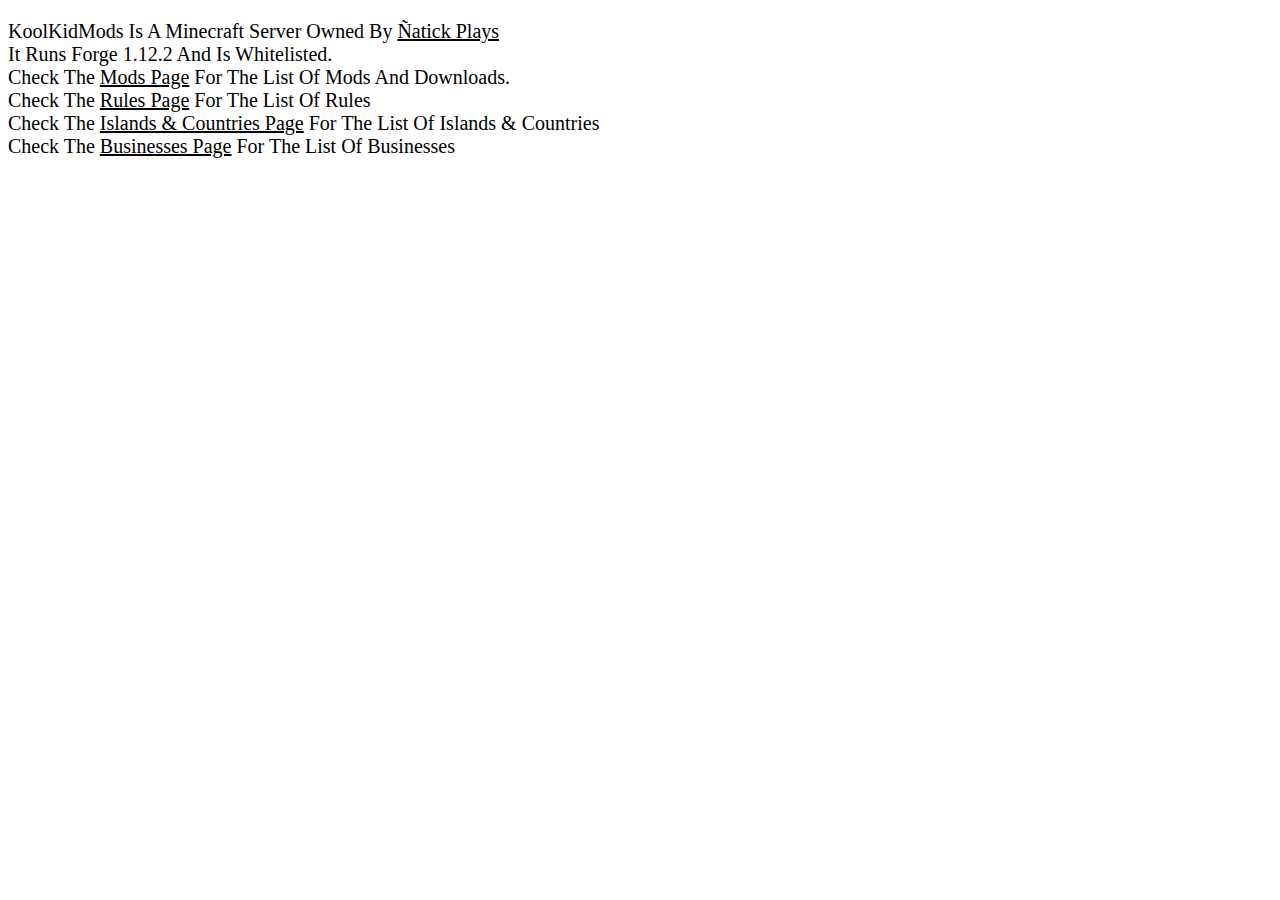
<file: index.html>
<!DOCTYPE html>
<html>
    <head>
        <title>
            KoolKidMods | Home
        </title>
        <header>
            <link rel="stylesheet" href="CSS/BlankPage.css">
        </header>
    </head>
    <body>
        <p>
            KoolKidMods Is A Minecraft Server Owned By <a href="https://bit.ly/NatickPlays" rel="nofollow">&Ntilde;atick Plays</a>
            <br>
            It Runs Forge 1.12.2 And Is Whitelisted.
            <br>
            Check The <a href="Mods.html" rel="nofollow">Mods Page</a> For The List Of Mods And Downloads.
            <br>
            Check The <a href="Rules.html" rel="nofollow">Rules Page</a> For The List Of Rules
            <br>
            Check The <a href="Islands-And-Countries.html" rel="nofollow">Islands & Countries Page</a> For The List Of Islands & Countries
            <br>
            Check The <a href="Businesses.html" rel="nofollow">Businesses Page</a> For The List Of Businesses
        </p>
    </body>
</html>
</file>
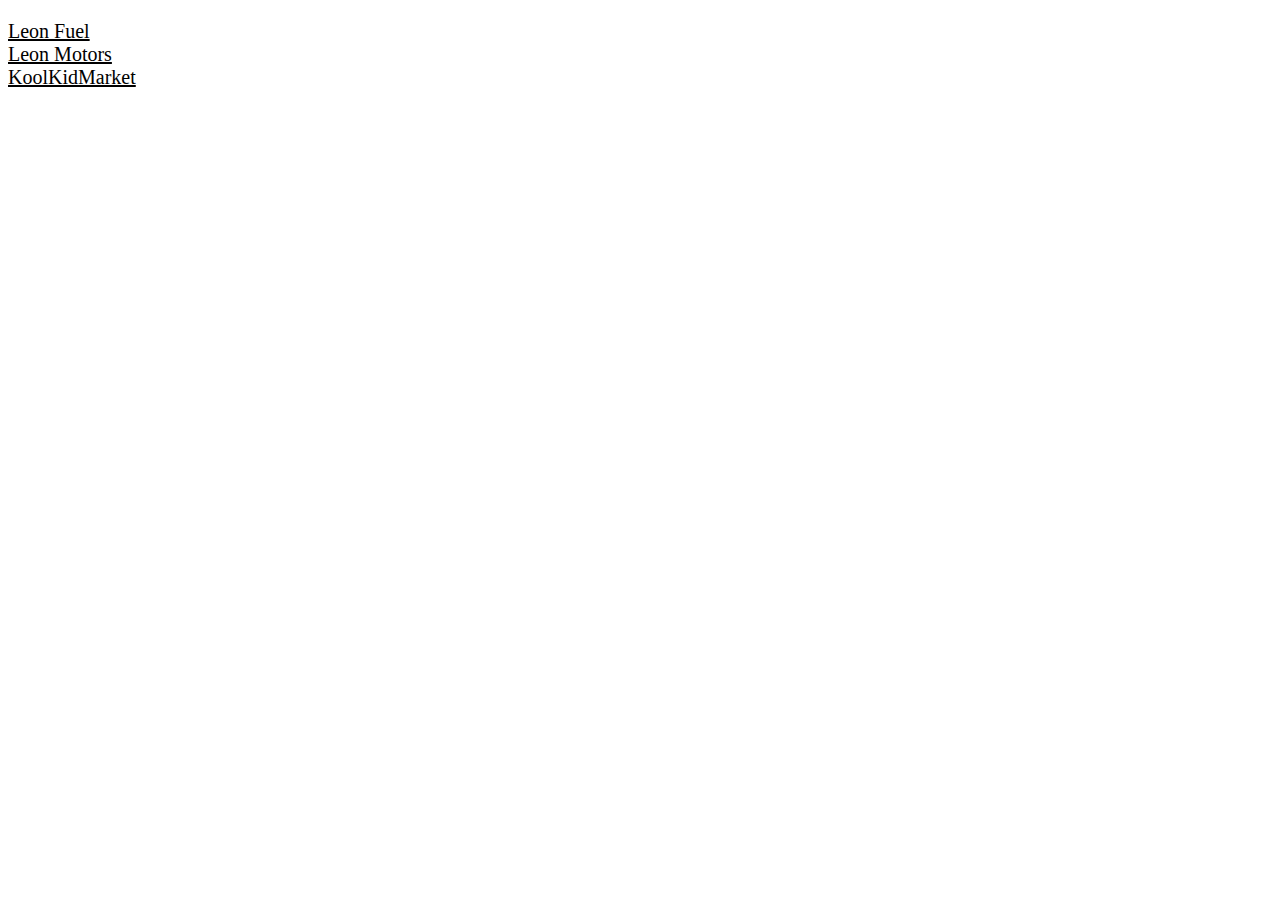
<file: Businesses.html>
<!DOCTYPE html>
<html>
    <head>
        <title>
            KoolKidMods | Businesses
        </title>
        <style>
        body {
          background-color: white;
      }
        /* Header 1 */
        h1 {
          color: black;
          text-align: center;
      }
        /* Paragraphs */
        p {
          font-family: verdana;
          font-size: 20px;
          color: black;
      }
        /* Unvisited Links */
        a:link {
          color: black;
      }
        /* Visited Links */
        a:visited {
          color: black;
      }
        /* Mice On Links */
        a:hover {
          color: black;
      }
        /* Selected Links */
        a:active {
          color: black;
      }
    </style>
    </head>
    <body>
        <p>
          <a href="Businesses/Leon-Fuel.html" rel="nofollow">Leon Fuel</a>
          <br>
          <a href="Businesses/Leon-Motors.html" rel="nofollow">Leon Motors</a>
          <br>
          <a href="Business/KoolKidMarket.html" rel="nofollow">KoolKidMarket</a>
        </p>
    </body>
</html>
</file>
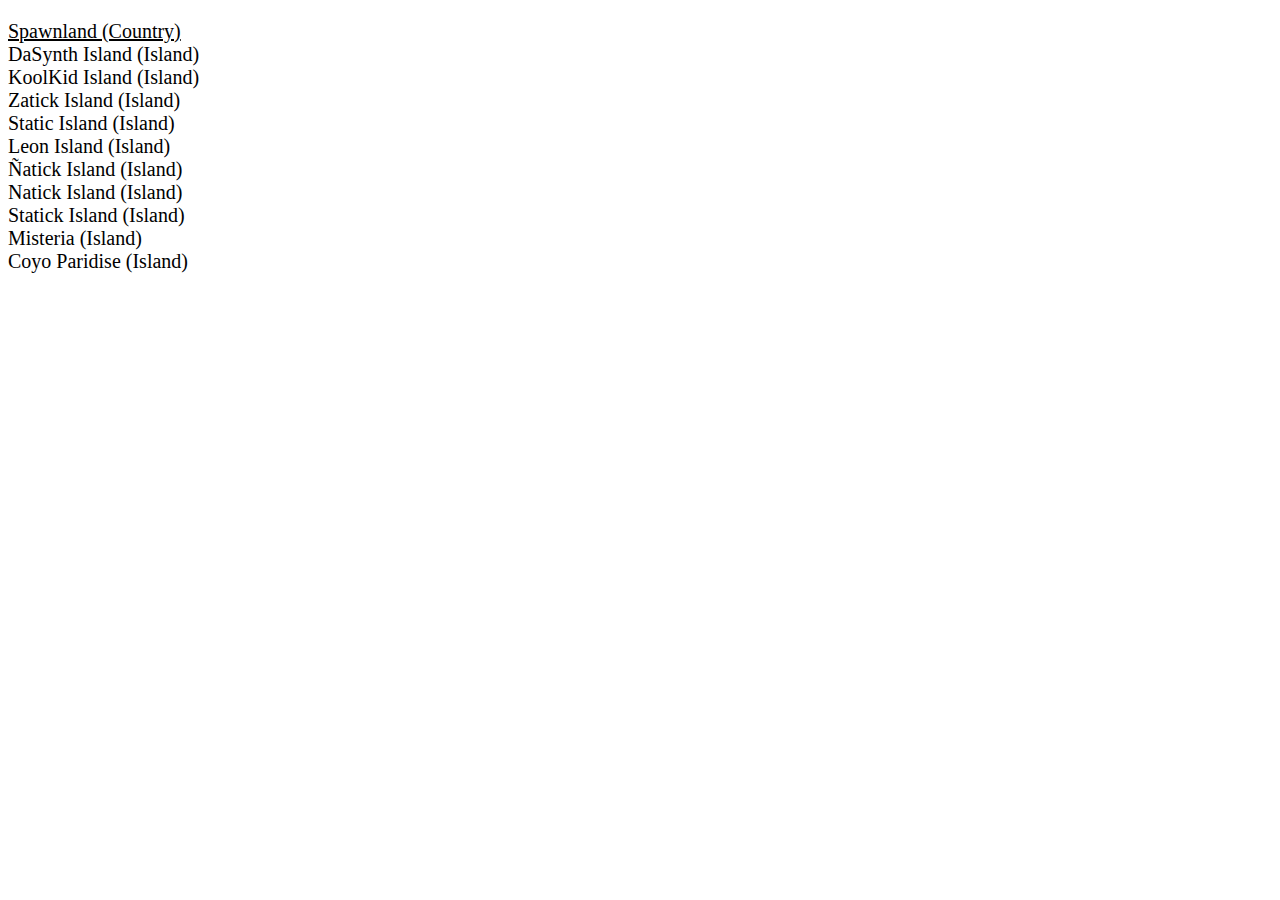
<file: Islands-And-Countries.html>
<!DOCTYPE html>
<html>
    <head>
        <title>
            KoolKidMods | Islands & Countries
        </title>
        <header>
            <link rel="stylesheet" href="CSS/BlankPage.css">
        </header>
    </head>
    <body>
        <p>
            <a href="Countries/Spawnland.html" rel="nofollow">Spawnland (Country)</a>
         <br>
          DaSynth Island (Island)
          <br>
          KoolKid Island (Island)
          <br>
          Zatick Island (Island)
          <br>
          Static Island (Island)
          <br>
          Leon Island (Island)
          <br>
          &Ntilde;atick Island (Island)
          <br>
          Natick Island (Island)
          <br>
          Statick Island (Island)
          <br>
          Misteria (Island)
          <br>
          Coyo Paridise (Island)
        </p>
    </body>
</html>
</file>
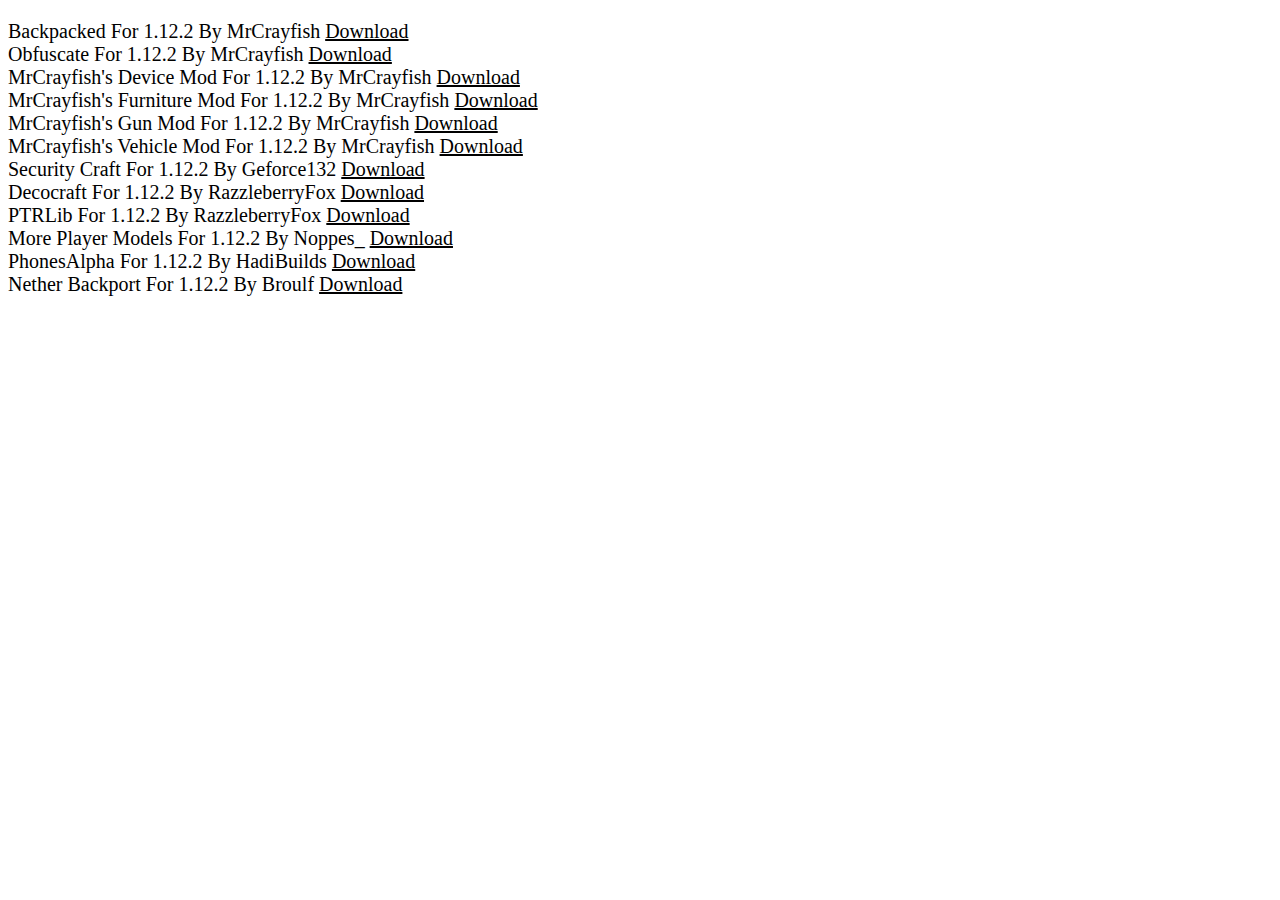
<file: Mods.html>
<!DOCTYPE html>
<html>
    <head>
        <title>
            KoolKidMods | Mods
        </title>
        <header>
            <link rel="stylesheet" href="CSS/BlankPage.css">
        </header>
    </head>
    <body>
        <p>
          Backpacked For 1.12.2 By MrCrayfish <a href="https://mrcrayfish.com/mods?id=backpacked" rel="nofollow">Download</a>
          <br>
          Obfuscate For 1.12.2 By MrCrayfish <a href="https://mrcrayfish.com/mods?id=obfuscate" rel="nofollow">Download</a>
          <br>
          MrCrayfish's Device Mod For 1.12.2 By MrCrayfish <a href="https://mrcrayfish.com/mods?id=cdm" rel="nofollow">Download</a>
          <br>
          MrCrayfish's Furniture Mod For 1.12.2 By MrCrayfish <a href="https://mrcrayfish.com/mods?id=cfm" rel="nofollow">Download</a>
          <br>
          MrCrayfish's Gun Mod For 1.12.2 By MrCrayfish <a href="https://mrcrayfish.com/mods?id=cgm" rel="nofollow">Download</a>
          <br>
          MrCrayfish's Vehicle Mod For 1.12.2 By MrCrayfish <a href="https://mrcrayfish.com/mods?id=vehicle" rel="nofollow">Download</a>
          <br>
          Security Craft For 1.12.2 By Geforce132 <a href="https://www.curseforge.com/minecraft/mc-mods/security-craft/files/3696865" rel="nofollow">Download</a>
          <br>
          Decocraft For 1.12.2 By RazzleberryFox <a href="https://www.curseforge.com/minecraft/mc-mods/decocraft/download/3347832" rel="nofollow">Download</a>
          <br>
          PTRLib For 1.12.2 By RazzleberryFox <a href="https://www.curseforge.com/minecraft/mc-mods/ptrlib/download/3346568" rel="nofollow">Download</a>
          <br>
          More Player Models For 1.12.2 By Noppes_ <a href="https://www.curseforge.com/minecraft/mc-mods/more-player-models/download/2837187" rel="nofollow">Download</a>
          <br>
          PhonesAlpha For 1.12.2 By HadiBuilds <a href="https://www.curseforge.com/minecraft/mc-mods/phonesalpha-mod/download/2926099" rel="nofollow">Download</a>
          <br>
          Nether Backport For 1.12.2 By Broulf <a href="https://www.curseforge.com/minecraft/mc-mods/nether-update-backport/download/3140835" rel="nofollow">Download</a>
        </p>
    </body>
</html>
</file>
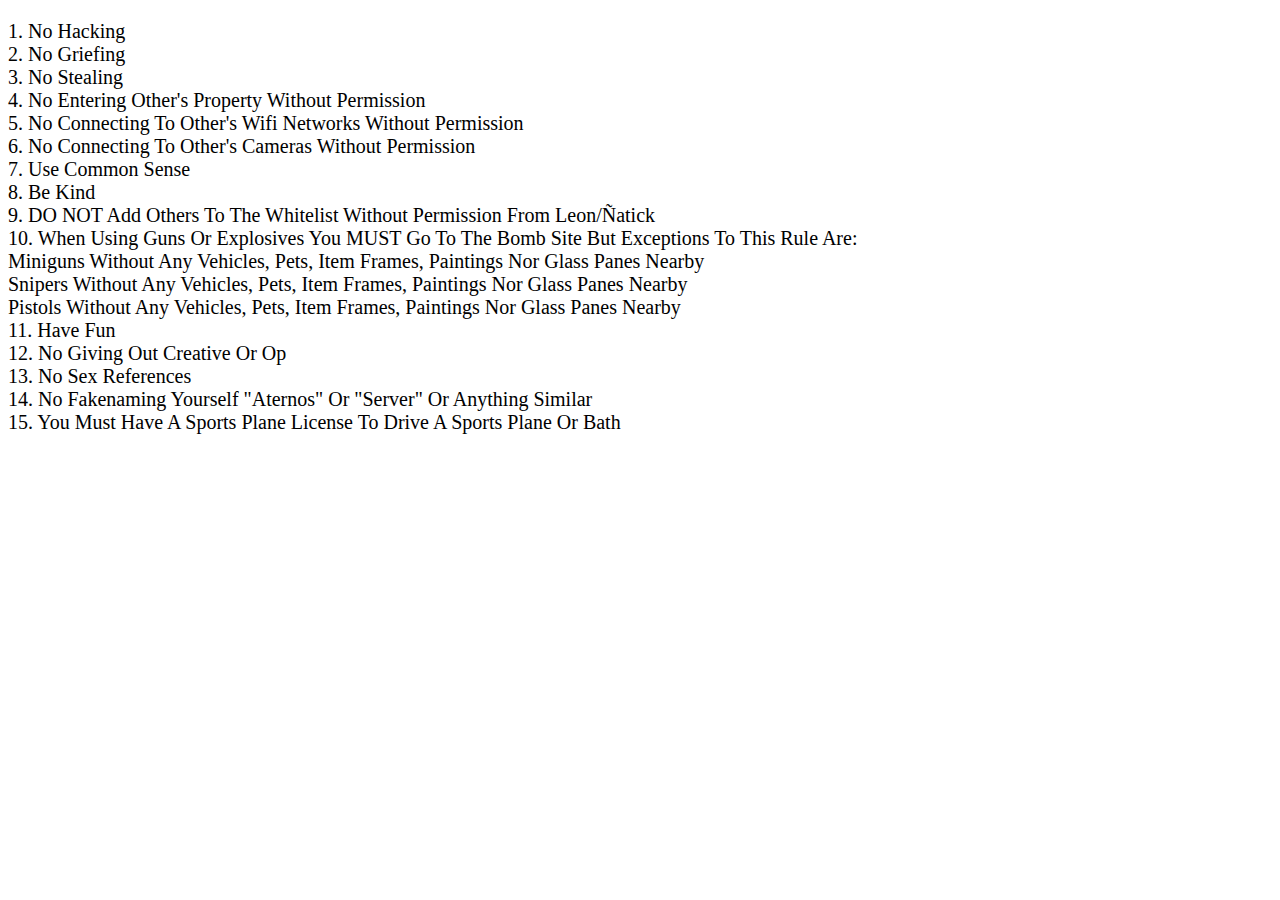
<file: Rules.html>
<!DOCTYPE html>
<html>
    <head>
        <title>
            KoolKidMods | Rules
        </title>
        <header>
            <link rel="stylesheet" href="CSS/BlankPage.css">
        </header>
    </head>
    <body>
        <p>
          1. No Hacking
          <br>
          2. No Griefing
          <br>
          3. No Stealing
          <br>
          4. No Entering Other's Property Without Permission
          <br>
          5. No Connecting To Other's Wifi Networks Without Permission
          <br>
          6. No Connecting To Other's Cameras Without Permission
          <br>
          7. Use Common Sense
          <br>
          8. Be Kind
          <br>
          9. DO NOT Add Others To The Whitelist Without Permission From Leon/&Ntilde;atick
          <br>
          10. When Using Guns Or Explosives You MUST Go To The Bomb Site But Exceptions To This Rule Are:
          <br>
          Miniguns Without Any Vehicles, Pets, Item Frames, Paintings Nor Glass Panes Nearby
          <br>
          Snipers Without Any Vehicles, Pets, Item Frames, Paintings Nor Glass Panes Nearby
          <br>
          Pistols Without Any Vehicles, Pets, Item Frames, Paintings Nor Glass Panes Nearby
          <br>
          11. Have Fun
          <br>
          12. No Giving Out Creative Or Op
          <br>
          13. No Sex References
          <br>
          14. No Fakenaming Yourself "Aternos" Or "Server" Or Anything Similar
          <br>
          15. You Must Have A Sports Plane License To Drive A Sports Plane Or Bath
        </p>
    </body>
</html>
</file>
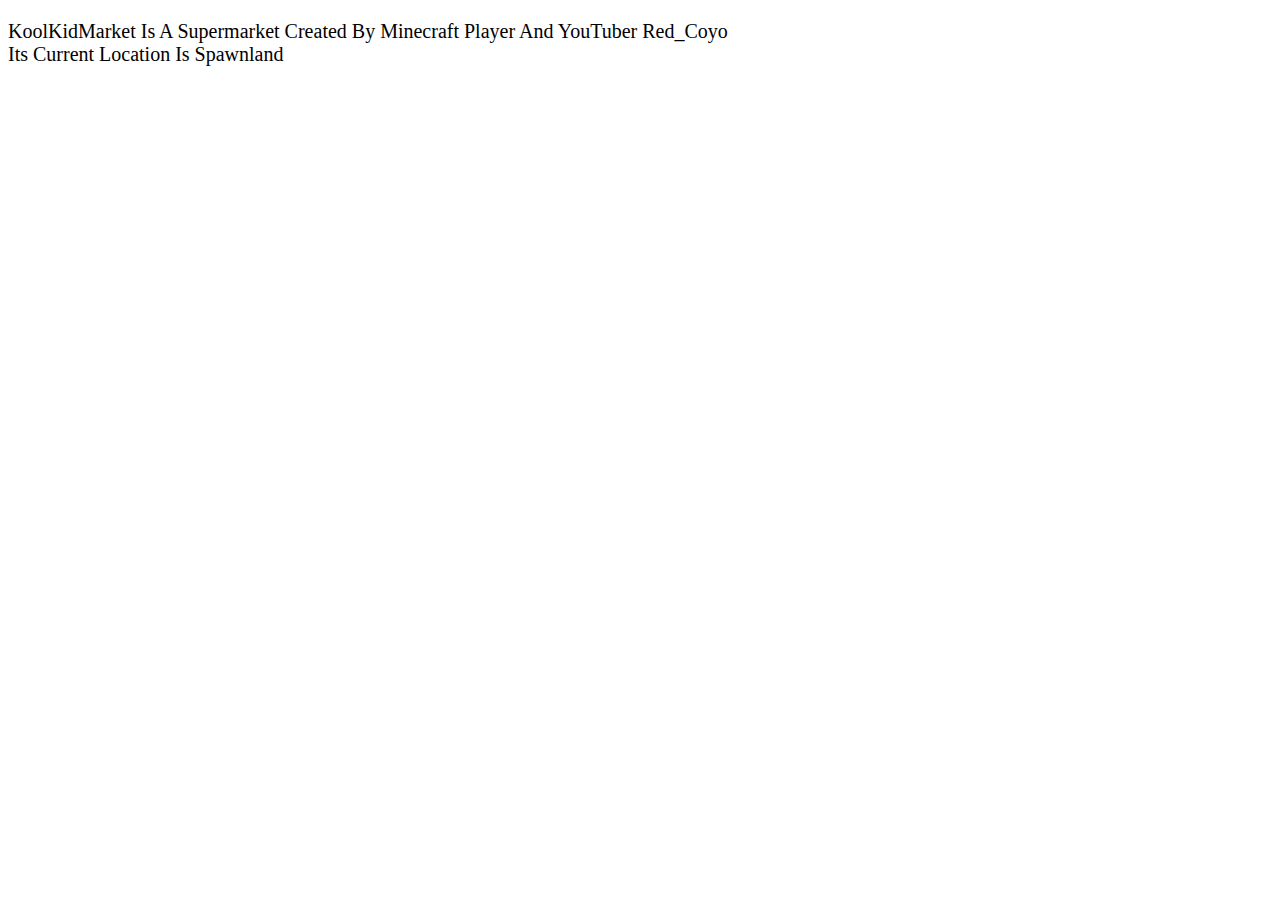
<file: Businesses/KoolKidMarket.html>
<!DOCTYPE html>
<html>
    <head>
        <title>
            KoolKidMods | KoolKidMarket
        </title>
        <style>
        body {
          background-color: white;
      }
        /* Header 1 */
        h1 {
          color: black;
          text-align: center;
      }
        /* Paragraphs */
        p {
          font-family: verdana;
          font-size: 20px;
          color: black;
      }
        /* Unvisited Links */
        a:link {
          color: black;
      }
        /* Visited Links */
        a:visited {
          color: black;
      }
        /* Mice On Links */
        a:hover {
          color: black;
      }
        /* Selected Links */
        a:active {
          color: black;
      }
    </style>
    </head>
    <body>
        <p>
          KoolKidMarket Is A Supermarket Created By Minecraft Player And YouTuber Red_Coyo
          <br>
          Its Current Location Is Spawnland
        </p>
    </body>
</html>
</file>
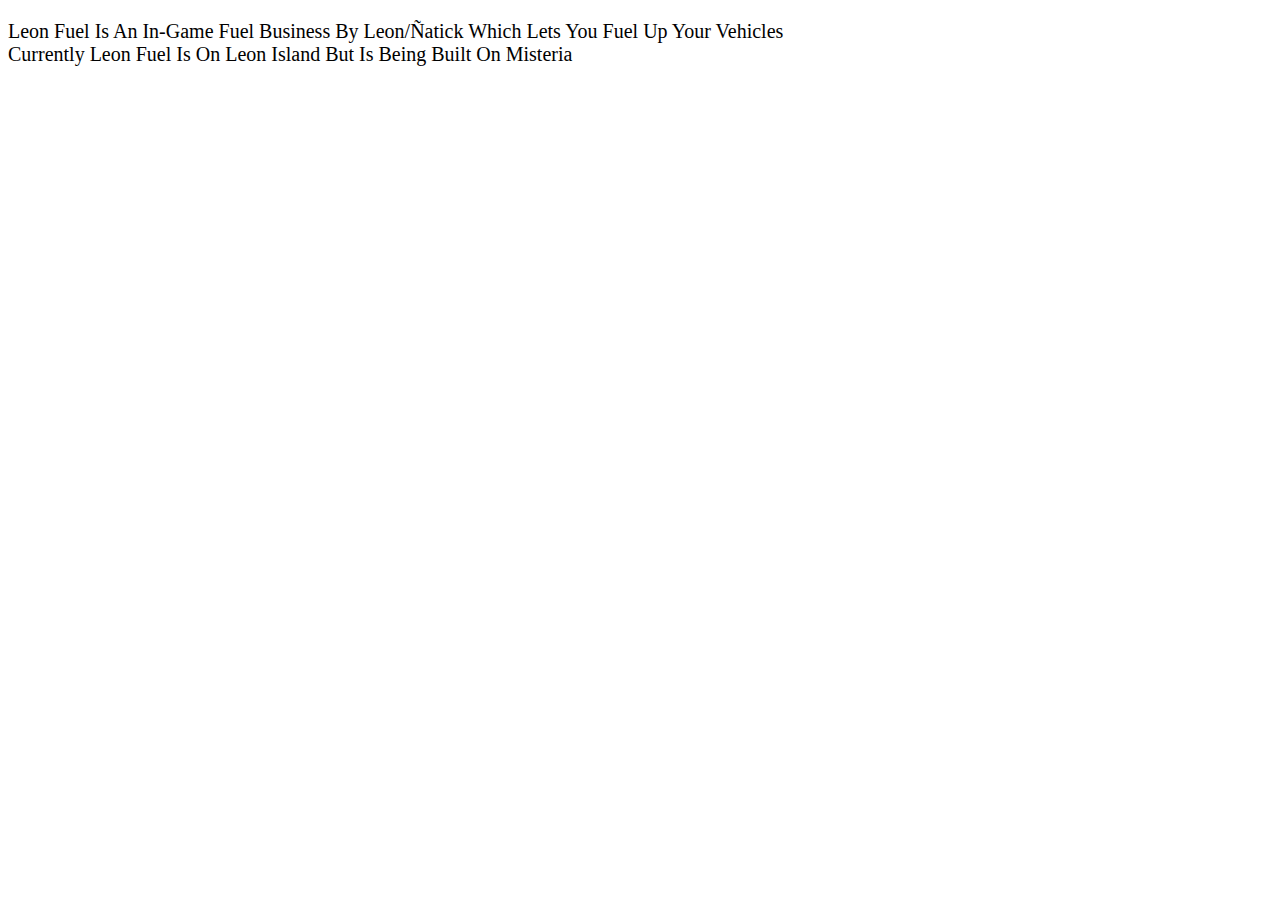
<file: Businesses/Leon-Fuel.html>
<!DOCTYPE html>
<html>
    <head>
        <title>
            KoolKidMods | Leon Fuel
        </title>
        <style>
        body {
          background-color: white;
      }
        /* Header 1 */
        h1 {
          color: black;
          text-align: center;
      }
        /* Paragraphs */
        p {
          font-family: verdana;
          font-size: 20px;
          color: black;
      }
        /* Unvisited Links */
        a:link {
          color: black;
      }
        /* Visited Links */
        a:visited {
          color: black;
      }
        /* Mice On Links */
        a:hover {
          color: black;
      }
        /* Selected Links */
        a:active {
          color: black;
      }
    </style>
    </head>
    <body>
        <p>
          Leon Fuel Is An In-Game Fuel Business By Leon/&Ntilde;atick Which Lets You Fuel Up Your Vehicles
          <br>
          Currently Leon Fuel Is On Leon Island But Is Being Built On Misteria
        </p>
    </body>
</html>
</file>
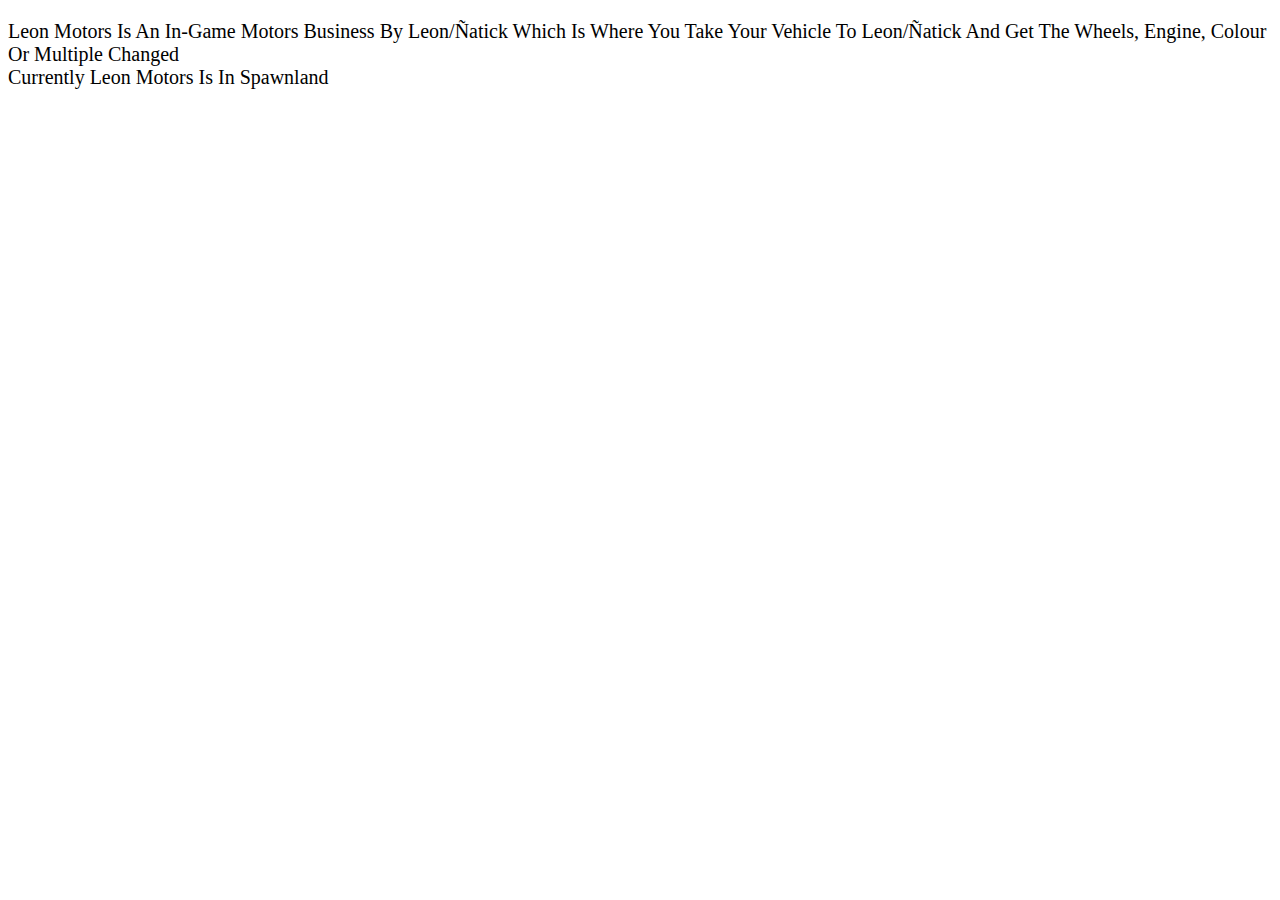
<file: Businesses/Leon-Motors.html>
<!DOCTYPE html>
<html>
    <head>
        <title>
            KoolKidMods | Leon Motors
        </title>
        <style>
        body {
          background-color: white;
      }
        /* Header 1 */
        h1 {
          color: black;
          text-align: center;
      }
        /* Paragraphs */
        p {
          font-family: verdana;
          font-size: 20px;
          color: black;
      }
        /* Unvisited Links */
        a:link {
          color: black;
      }
        /* Visited Links */
        a:visited {
          color: black;
      }
        /* Mice On Links */
        a:hover {
          color: black;
      }
        /* Selected Links */
        a:active {
          color: black;
      }
    </style>
    </head>
    <body>
        <p>
          Leon Motors Is An In-Game Motors Business By Leon/&Ntilde;atick Which Is Where You Take Your Vehicle To Leon/&Ntilde;atick And Get The Wheels, Engine, Colour Or Multiple Changed
          <br>
          Currently Leon Motors Is In Spawnland
        </p>
    </body>
</html>
</file>
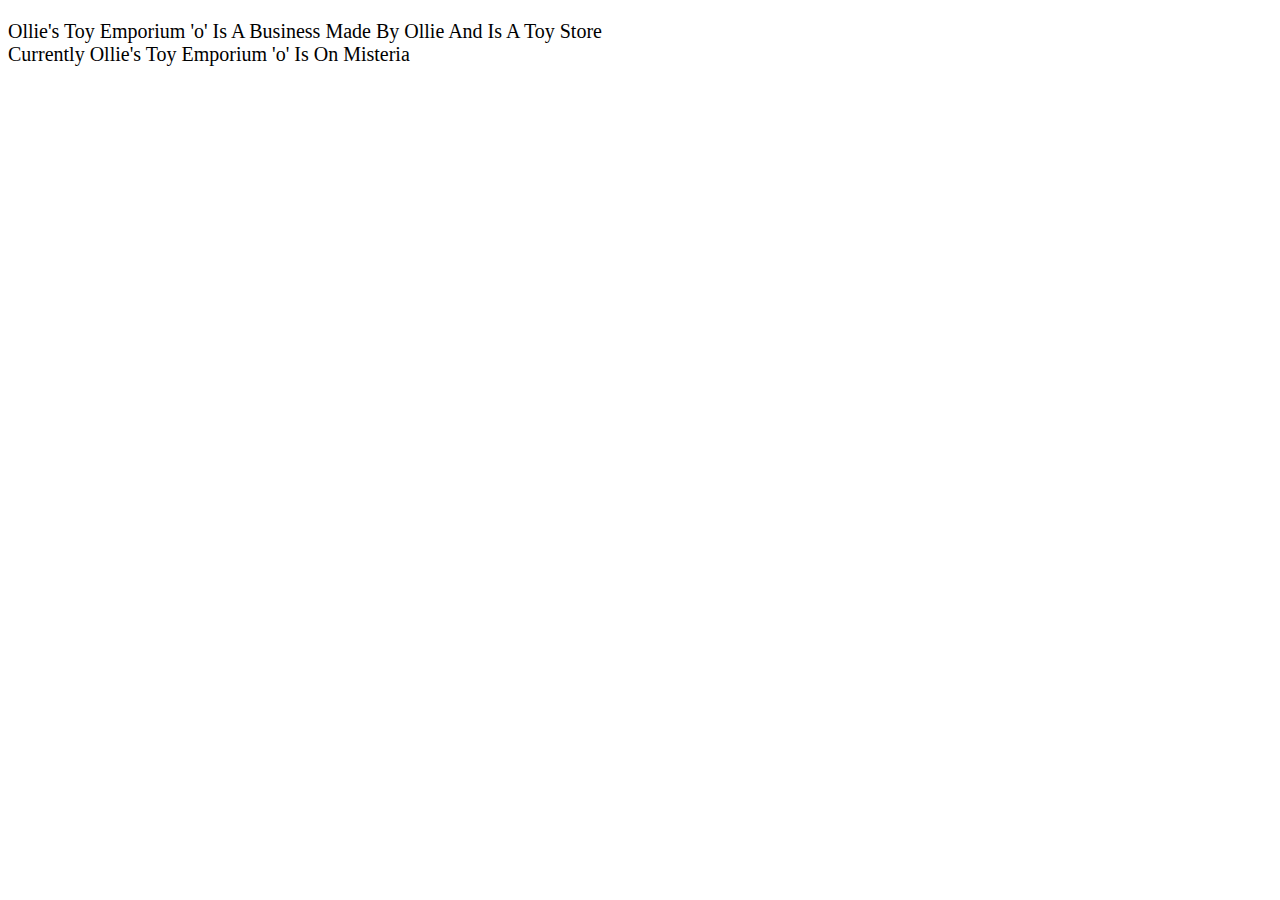
<file: Businesses/Ollie's-Toy-Emportium-'o'.html>
<!DOCTYPE html>
<html>
    <head>
        <title>
            KoolKidMods | Ollie's Toy Emporium 'o'
        </title>
        <style>
        body {
          background-color: white;
      }
        /* Header 1 */
        h1 {
          color: black;
          text-align: center;
      }
        /* Paragraphs */
        p {
          font-family: verdana;
          font-size: 20px;
          color: black;
      }
        /* Unvisited Links */
        a:link {
          color: black;
      }
        /* Visited Links */
        a:visited {
          color: black;
      }
        /* Mice On Links */
        a:hover {
          color: black;
      }
        /* Selected Links */
        a:active {
          color: black;
      }
    </style>
    </head>
    <body>
        <p>
          Ollie's Toy Emporium 'o' Is A Business Made By Ollie And Is A Toy Store
          <br>
          Currently Ollie's Toy Emporium 'o' Is On Misteria
        </p>
    </body>
</html>
</file>
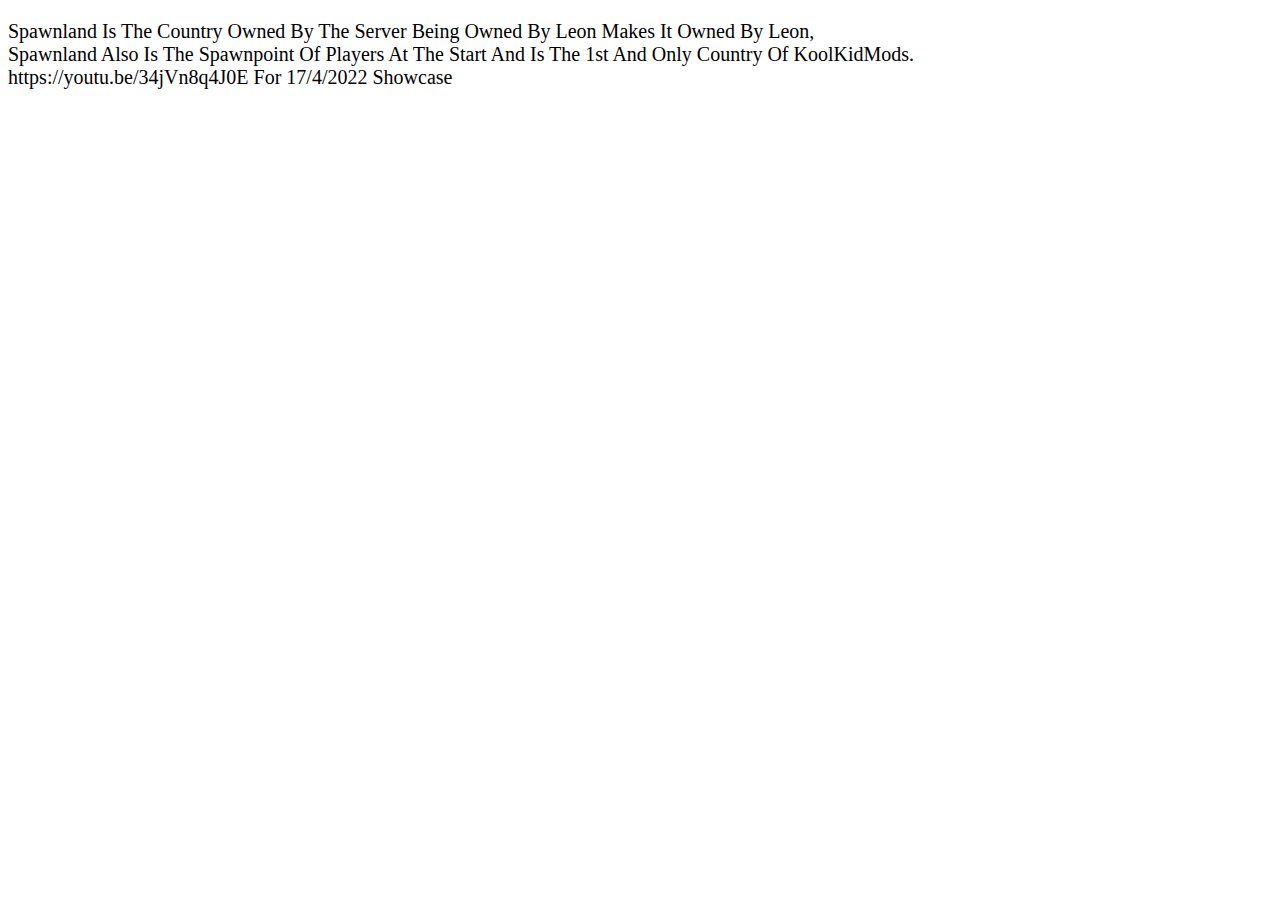
<file: Countries/Spawnland.html>
<!DOCTYPE html>
<html>
    <head>
        <title>
            KoolKidMods | Islands & Countries
        </title>
        <style>
        body {
          background-color: white;
      }
        /* Header 1 */
        h1 {
          color: black;
          text-align: center;
      }
        /* Paragraphs */
        p {
          font-family: verdana;
          font-size: 20px;
          color: black;
      }
        /* Unvisited Links */
        a:link {
          color: black;
      }
        /* Visited Links */
        a:visited {
          color: black;
      }
        /* Mice On Links */
        a:hover {
          color: black;
      }
        /* Selected Links */
        a:active {
          color: black;
      }
    </style>
    </head>
    <body>
        <p>
          Spawnland Is The Country Owned By The Server Being Owned By Leon Makes It Owned By Leon,
          <br>
          Spawnland Also Is The Spawnpoint Of Players At The Start And Is The 1st And Only Country Of KoolKidMods.
          <br>
          https://youtu.be/34jVn8q4J0E For 17/4/2022 Showcase
        </p>
    </body>
</html>
</file>
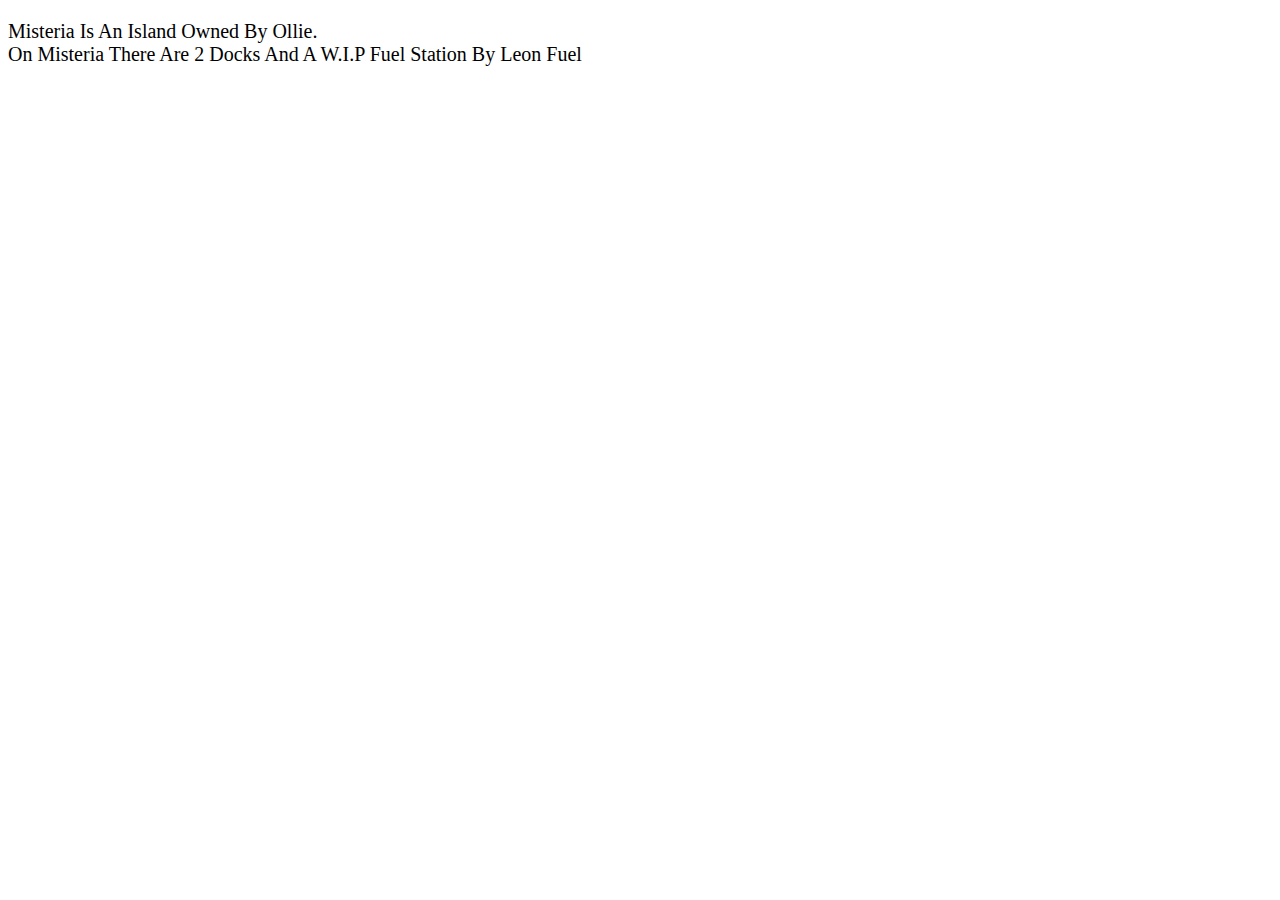
<file: Islands/Misteria.html>
<!DOCTYPE html>
<html>
    <head>
        <title>
            KoolKidMods | Mysteria
        </title>
        <style>
        body {
          background-color: white;
      }
        /* Header 1 */
        h1 {
          color: black;
          text-align: center;
      }
        /* Paragraphs */
        p {
          font-family: verdana;
          font-size: 20px;
          color: black;
      }
        /* Unvisited Links */
        a:link {
          color: black;
      }
        /* Visited Links */
        a:visited {
          color: black;
      }
        /* Mice On Links */
        a:hover {
          color: black;
      }
        /* Selected Links */
        a:active {
          color: black;
      }
    </style>
    </head>
    <body>
        <p>
          Misteria Is An Island Owned By Ollie.
          <br>
          On Misteria There Are 2 Docks And A W.I.P Fuel Station By Leon Fuel
        </p>
    </body>
</html>
</file>
<file: CSS/BlankPage.css>
body {
          background-color: white;
      }
        /* Header 1 */
        h1 {
          color: black;
          text-align: center;
      }
        /* Paragraphs */
        p {
          font-family: verdana;
          font-size: 20px;
          color: black;
      }
        /* Unvisited Links */
        a:link {
          color: black;
      }
        /* Visited Links */
        a:visited {
          color: black;
      }
        /* Mice On Links */
        a:hover {
          color: black;
      }
        /* Selected Links */
        a:active {
          color: black;
      }
</file>
